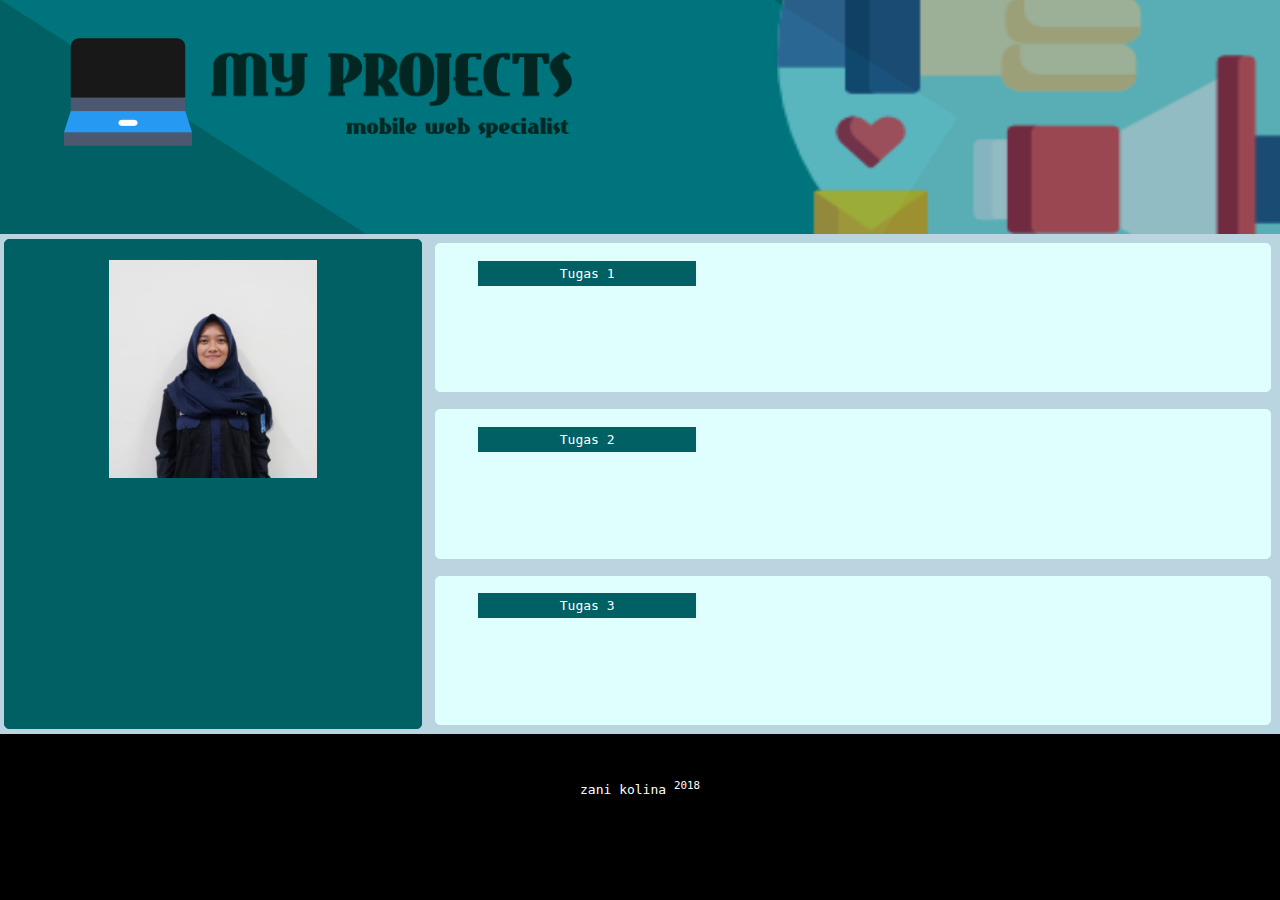
<file: public/index.html>
<html>
<head>
    <link rel="stylesheet" href="style.css">
    <title>Tugas MWS</title>
   
</head>
<body>
        <div class="container">
           
                <div class="menu">
                        <img src="images/header.png" width="100%" alt="">
                        <img class="logo" src="images/logoo.png"  alt="">
                </div>
                <div class="sidebar">
                        <img src="images/me.png" alt="">
                </div>
                <div class="konten">
                        <div class="link">
                                <a href="project1/tugas1.html">Tugas 1</a> 
                         </div>
                </div>
                <div class="konten">
                        <div class="link">
                                <a href="project2/maps.html">Tugas 2</a> 
                         </div>
                </div>
                <div class="konten">
                        <div class="link">
                                <a href="project3/wisata.html">Tugas 3</a> 
                         </div>
                        
                </div>
               
                <div class="footer">
                        <div class="footer">
                            <br><br><br>
                                zani kolina <sup>2018</sup>
                             </div>
                </div>
               
            </div>
            <script src="app.js"></script>
    
</body>
</html>
</file>
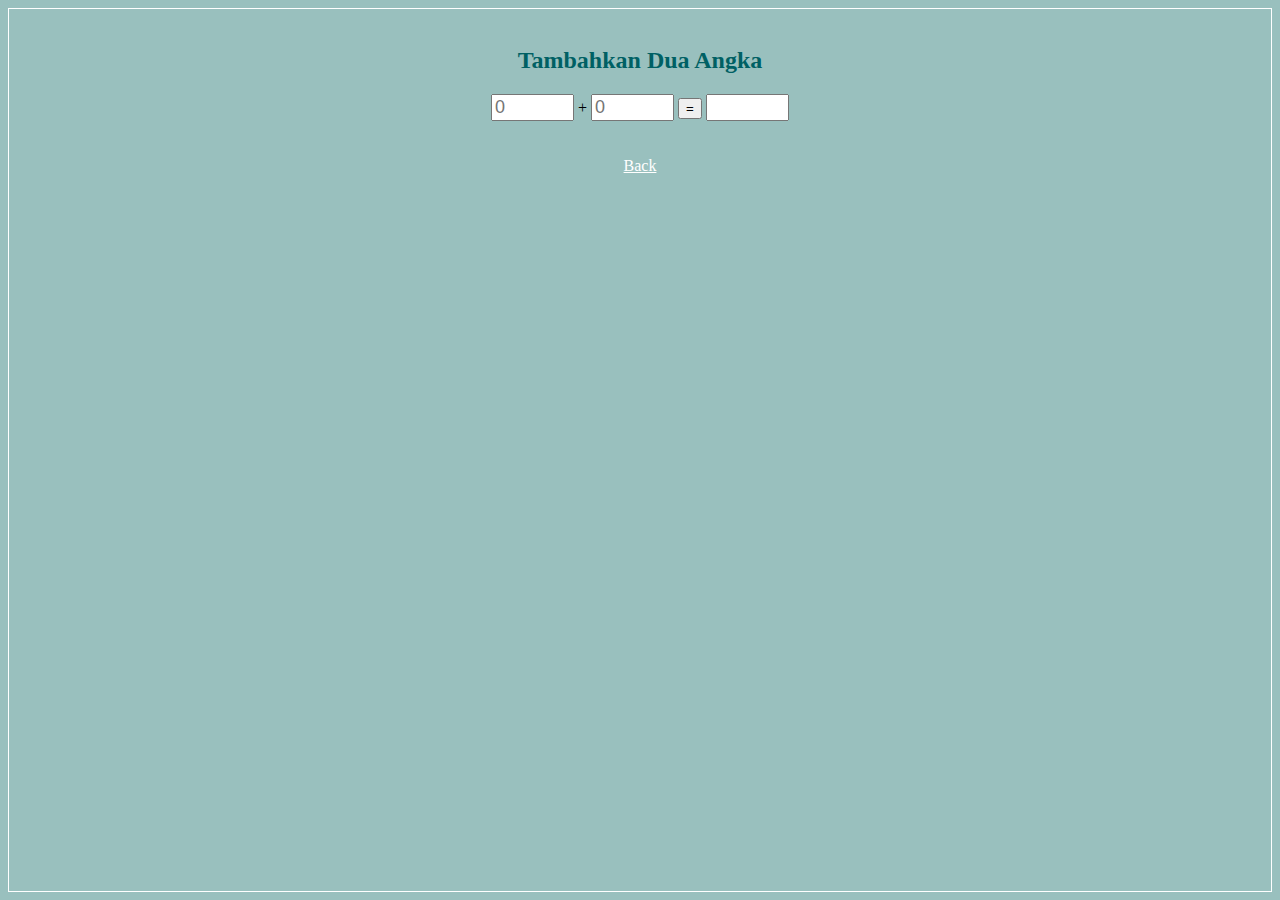
<file: public/project1/tugas1.html>
<html>
    <head>
        <meta name="viewport" content="width=device-width, initial-scale=1">
        <title>add2numbers</title>
        <style>
            body{
                background: #99c0be;
               text-align: center;
               border: 1px solid white;
            }
            input {
            font-size: large
            }
            
         

         
        </style>
    </head>

    <body>
        <br>
        <h2 style="color:#006064">Tambahkan Dua Angka</h2>
        <div class="calc">
            <input type="text" size="5" placeholder="0" />
            +
            <input type="text" size="5" placeholder="0" />
             <button> = </button>
            <input type="text" size="5" readonly />
        </div>
            <br><br>

            <a href="../index.html" style="color:white">Back</a>
       

        <script src="add2numbers.js"></script>
    </body>
</html>
</file>
<file: public/style.css>
body{
    background: #bad4e0;
    margin: 0;
    padding: 0;
    font-family: monospace; 

 }
 .menu{      
     grid-column: 1/4;
     background: #006064;
     z-index: 1;
     position: relative;


 }
 .menu img{
     max-width: 100%;
     height: auto;
 }

 .menu .logo{
     position: absolute;
     z-index: 2;
     top: 12%; 
     left: 5%;
     width: 10%;

 }
 .sidebar{
     background: lightgreen;
     grid-row: 2/5;
     background: #006064;  
     margin: 2% 0; 
     border: #006064 1px solid;
     border-radius: 5px; 
     margin: 1%;   
 }

 .konten{
     background: #dfffff;
     grid-column: 2/4;
     margin-left: 5%;
     margin: 1% 1%;
     border: #dfffff 1px solid;
     border-radius: 5px;
    
 }

 .konten p{
     text-align: justify;
     padding: 1% 5%;
 }

   .konten .link{
     background: #006064;
     width: 25%;
     /* padding: 5% 5%; */
     /* padding: 5%; */
     margin-left: 5%;
     margin-top: 2%;
     padding: 5px;
     text-align: center;
     
 }

 .konten .link a{
     text-decoration: none;
     color: #ffffff;
 }

 .konten .link:hover{
     
     color: #ffffff;
     background: #000000;
 }


 .footer{
     background: #000000;
     grid-column: 1/5;
     color:#ffffff; 
     text-align: center;
    
 }

 .sidebar img{
     width: 50% ;
     padding: 5% 25%;
     -moz-outline-radius: 20%

 }

 .container{
    
    display: grid;
    height: 100%;
    
     grid-template-columns: repeat(3,1fr);
     grid-template-rows: repeat(5,1fr);
     
    
 }
</file>
